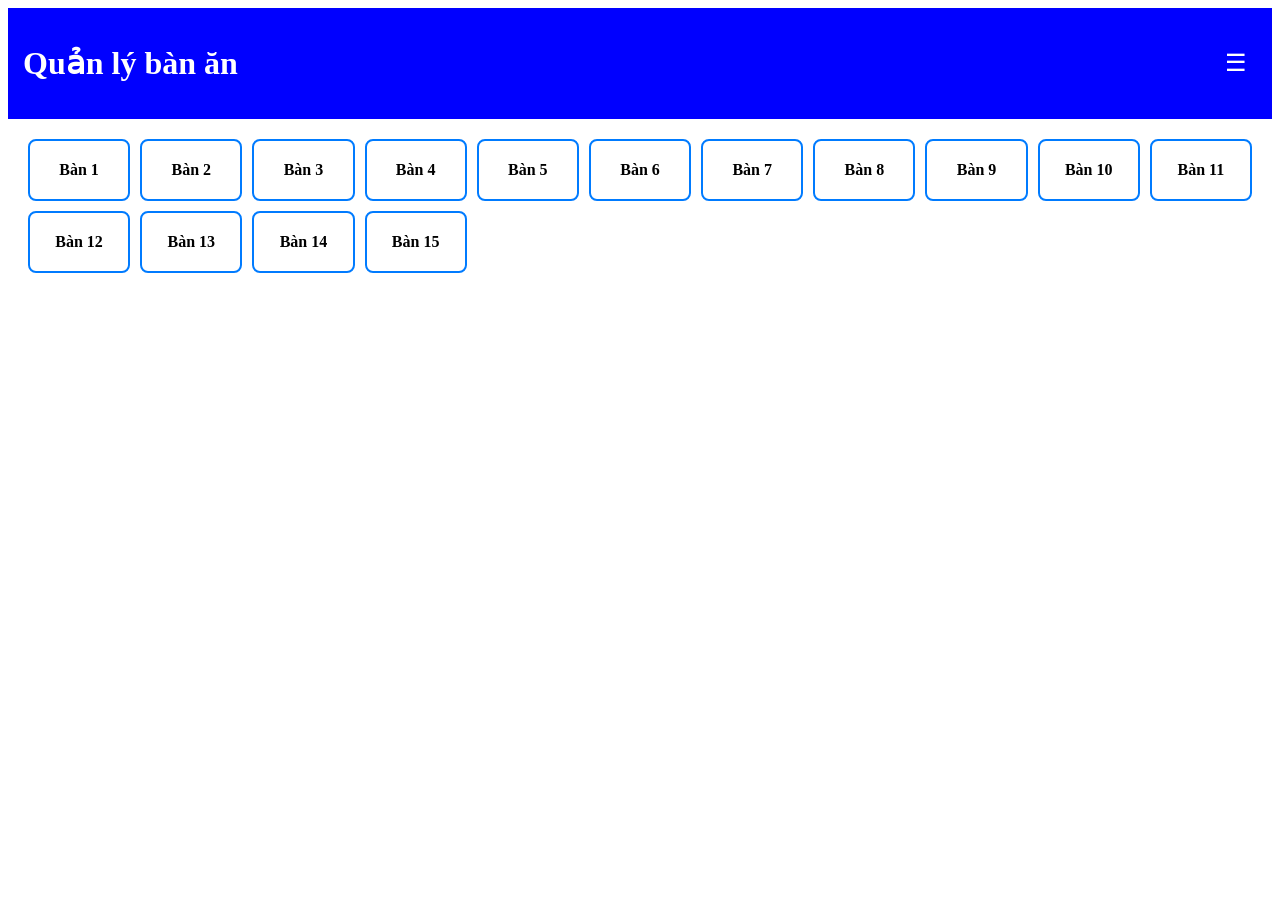
<file: quanlibanan.html>
<!DOCTYPE html>
<html lang="vi">
<head>
    <meta charset="UTF-8">
    <meta name="viewport" content="width=device-width, initial-scale=1.0">
    <title>Quản lý bàn ăn</title>
    <link rel="stylesheet" href="quanlibanan.css">
</head>
<body>
    <header>
        <h1>Quản lý bàn ăn</h1>
        <button id="menu-toggle">☰</button>
    </header>

    <aside id="menu-section">
        <nav>
            <ul>
                <li><a href="/themmonan.html">Thêm Món Ăn</a></li>
                <li><a href="/doanhthu.html">Doanh Thu</a></li>
            </ul>
            
        </nav>
    </aside>

    <main id="tables-container">
        <!-- Danh sách bàn sẽ được tạo bằng JavaScript -->
    </main>

    <script src="quanlibanan.js"></script>


</body>
</html>
</file>
<file: quanlibanan.css>
/* Thiết lập header */
header {
    display: flex;
    justify-content: space-between;
    align-items: center;
    background-color: blue;
    color: white;
    padding: 15px;
}

/* Thiết lập menu */
#menu-section {
    position: fixed;
    top: 0;
    left: -250px; /* Ẩn menu bên ngoài màn hình */
    width: 250px;
    height: 100%;
    background-color: #333;
    color: white;
    padding-top: 20px;
    transition: left 0.3s ease-in-out;
}

/* Khi menu mở */
.menu-active {
    left: 0 !important;
}

/* Thiết lập danh sách menu */
#menu-section nav ul {
    list-style: none;
    padding: 0;
}

#menu-section nav ul li {
    padding: 15px;
    text-align: center;
}

#menu-section nav ul li a {
    color: white;
    text-decoration: none;
    display: block;
}

/* Nút mở menu */
#menu-toggle {
    font-size: 24px;
    background: none;
    border: none;
    color: white;
    cursor: pointer;
    padding: 10px;
}


#tables-container {
    display: grid;
    grid-template-columns: repeat(auto-fill, minmax(100px, 1fr));
    gap: 10px;
    padding: 20px;
    justify-content: center;
}

.table {
    background-color: white;
    border: 2px solid #007bff;
    padding: 20px;
    text-align: center;
    font-weight: bold;
    cursor: pointer;
    border-radius: 8px;
}

.table:hover {
    background-color: #007bff;
    color: white;
}
ul {
    list-style: none;
    padding: 0;
    margin: 0;
    background-color: #007bff;
    text-align: center;
    border-radius: 5px;
    overflow: hidden;
}

ul li {
    display: inline-block;
    padding: 15px 20px;
}

ul li a {
    text-decoration: none;
    color: white;
    font-size: 18px;
    font-weight: bold;
    transition: 0.3s;
}

ul li a:hover {
    color: #ffd700;
}
</file>
